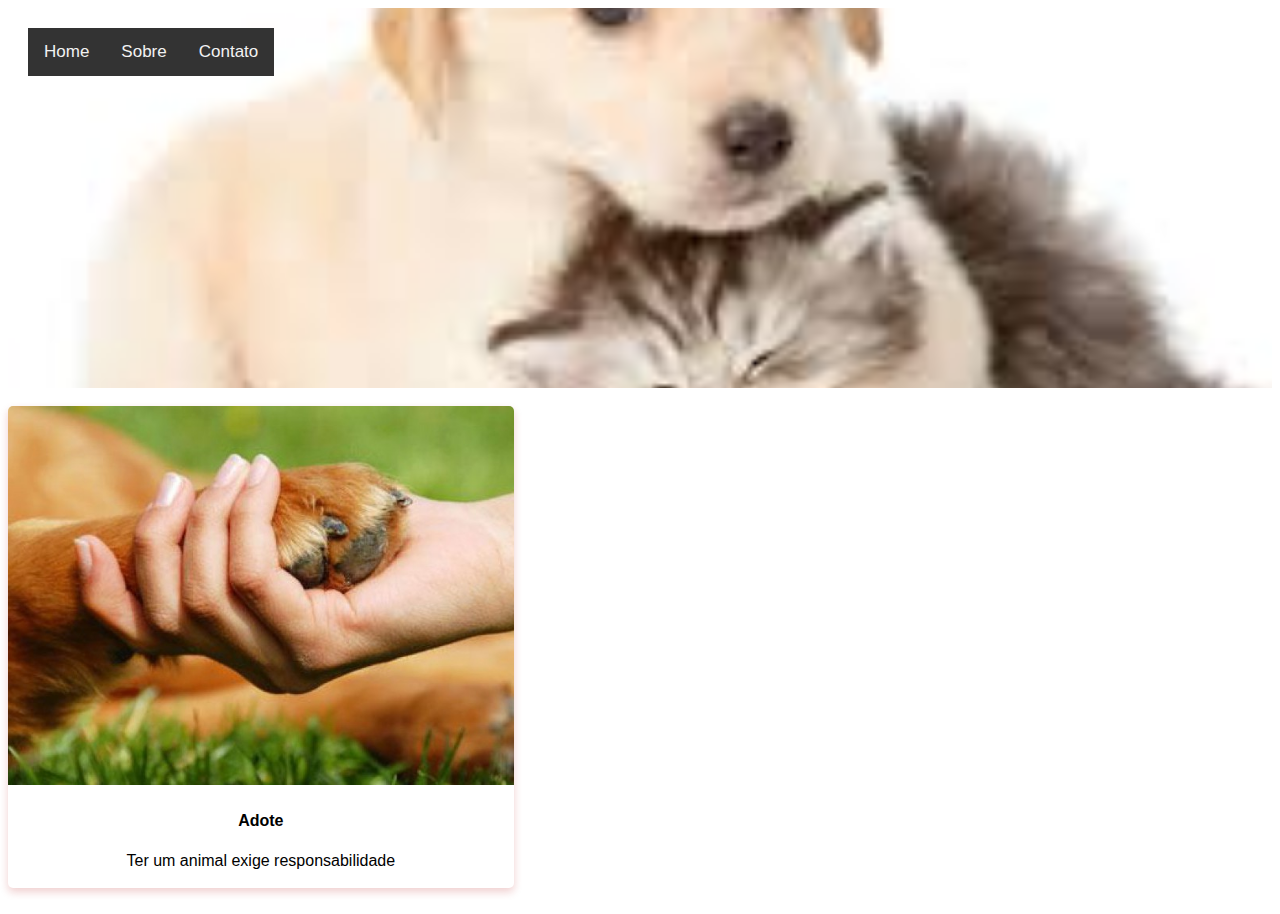
<file: index.html>
<!DOCTYPE html>
<html lang="pt-br">
<head>
    <meta charset="UTF-8">
    <meta http-equiv="X-UA-Compatible" content="IE=edge">
    <meta name="viewport" content="width=device-width, initial-scale=1.0">
    <title>Adote Aqui</title>
    <link rel="stylesheet" href="style.css">
</head>
<body>

<div class="bg-img">
  <div class="container">
    <div class="topnav">
      <a href="#home">Home</a>
      <a href="sobre.html">Sobre</a>
      <a href="contato.html">Contato</a>
    </div>
  </div>
</div>
<br>
<div class="card">
    <img src="img/adote.jpg" alt="Avatar" style="width:100%">
    <div class="container1">
      <h4>Adote</h4> 
      <p>Ter um animal exige responsabilidade</p>
    </div>
    

    
  </div>
  
    <br>

</body>
</html>
</file>
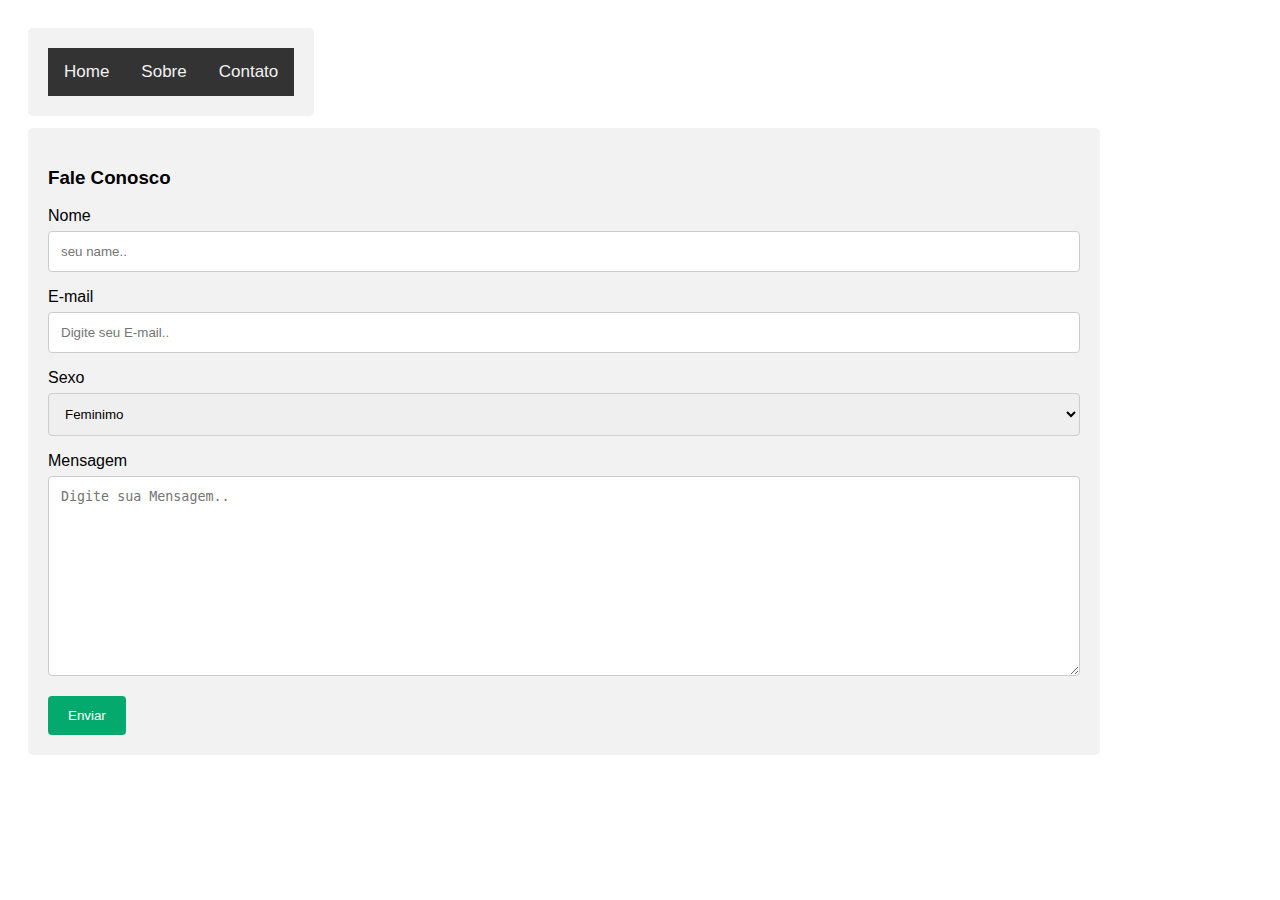
<file: contato.html>
<!DOCTYPE html>
<html lang="pt-br">
<head>
    <meta charset="UTF-8">
    <meta http-equiv="X-UA-Compatible" content="IE=edge">
    <meta name="viewport" content="width=device-width, initial-scale=1.0">
    <title>Adote Aqui</title>
    <link rel="stylesheet" href="style2.css">
</head>
<body>

<div class="menu">
  <div class="container">
    <div class="topnav">
      <a href="index.html">Home</a>
      <a href="sobre.html">Sobre</a>
      <a href="contato.html">Contato</a>
    </div>
  </div>
</div>
    
<div class="container">
    <h3>Fale Conosco</h3>
    <form action="/action_page.php">
      <label for="nome">Nome</label>
      <input type="text" id="nome" name="nome" placeholder="seu name..">
  
      <label for="email">E-mail</label>
      <input type="text" id="email" name="email" placeholder="Digite seu E-mail..">
  
      <label for="sexo">Sexo</label>
      <select id="sexo" name="sexo">
        <option value="Feminino">Feminimo</option>
        <option value="masculino">Masculino</option>
      </select>
  
      <label for="mensagem">Mensagem</label>
      <textarea id="mensagem" name="mensagem" placeholder="Digite sua Mensagem.." style="height:200px"></textarea>
  
      <input type="submit" value="Enviar">
    </form>
  </div>
  
</body>
</html>
</file>
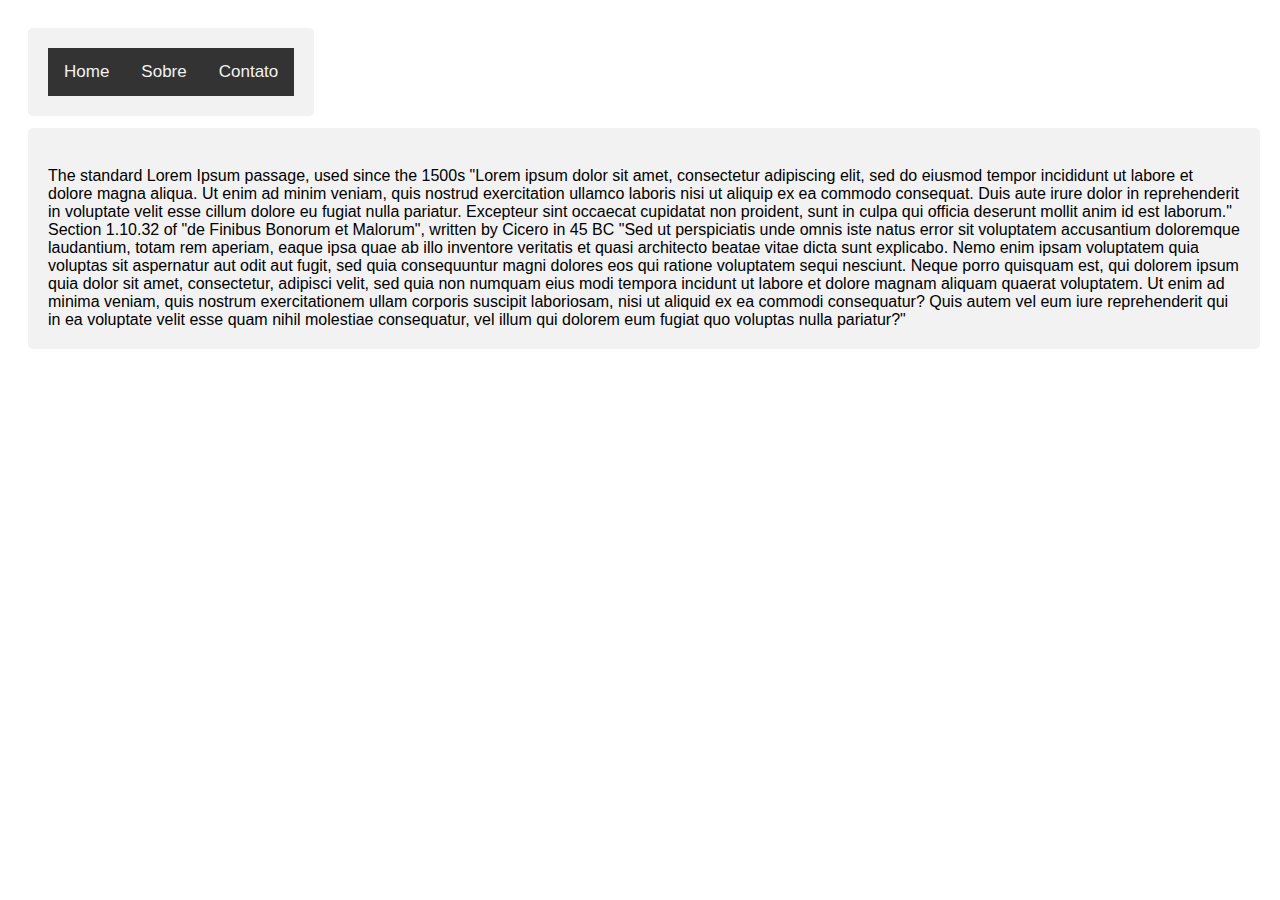
<file: sobre.html>
<!DOCTYPE html>
<html lang="pt-br">
<head>
    <meta charset="UTF-8">
    <meta http-equiv="X-UA-Compatible" content="IE=edge">
    <meta name="viewport" content="width=device-width, initial-scale=1.0">
    <title>Adote Aqui</title>
    <link rel="stylesheet" href="style2.css">
</head>
<body>

<div class="menu">
  <div class="container">
    <div class="topnav">
      <a href="index.html">Home</a>
      <a href="sobre.html">Sobre</a>
      <a href="contato.html">Contato</a>
    </div>
  </div>
</div>
    
<div class="container">
    <h3></h3>
    The standard Lorem Ipsum passage, used since the 1500s
    "Lorem ipsum dolor sit amet, consectetur adipiscing elit, sed do eiusmod tempor incididunt ut labore et dolore magna aliqua. Ut enim ad minim veniam, quis nostrud exercitation ullamco laboris nisi ut aliquip ex ea commodo consequat. Duis aute irure dolor in reprehenderit in voluptate velit esse cillum dolore eu fugiat nulla pariatur. Excepteur sint occaecat cupidatat non proident, sunt in culpa qui officia deserunt mollit anim id est laborum."
    
    Section 1.10.32 of "de Finibus Bonorum et Malorum", written by Cicero in 45 BC
    "Sed ut perspiciatis unde omnis iste natus error sit voluptatem accusantium doloremque laudantium, totam rem aperiam, eaque ipsa quae ab illo inventore veritatis et quasi architecto beatae vitae dicta sunt explicabo. Nemo enim ipsam voluptatem quia voluptas sit aspernatur aut odit aut fugit, sed quia consequuntur magni dolores eos qui ratione voluptatem sequi nesciunt. Neque porro quisquam est, qui dolorem ipsum quia dolor sit amet, consectetur, adipisci velit, sed quia non numquam eius modi tempora incidunt ut labore et dolore magnam aliquam quaerat voluptatem. Ut enim ad minima veniam, quis nostrum exercitationem ullam corporis suscipit laboriosam, nisi ut aliquid ex ea commodi consequatur? Quis autem vel eum iure reprehenderit qui in ea voluptate velit esse quam nihil molestiae consequatur, vel illum qui dolorem eum fugiat quo voluptas nulla pariatur?"
    
  </div>

</body>
</html>
</file>
<file: style.css>
body {font-family: Arial, Helvetica, sans-serif}
* {box-sizing: border-box;}

.bg-img {
  /* The image used */
  background-image: url("/adote/img/amigo.jpg");
  min-height: 380px;
  background-position: center;
  background-repeat: no-repeat;
  background-size: cover;
  position: relative;
}

/* Position the navbar container inside the image */
.container {
  position: absolute;
  margin: 20px;
  width: auto;
}

.topnav {
  overflow: hidden;
  background-color: #333;
}

/* Links Nav Bar */
.topnav a {
  float: left;
  color: #f2f2f2;
  text-align: center;
  padding: 14px 16px;
  text-decoration: none;
  font-size: 17px;
}

.topnav a:hover {
  background-color: #ddd;
  color: black;
}

.card {
  box-shadow: 0 4px 8px 0 rgba(178, 13, 13, 0.2);
  transition: 0.3s;
  width: 40%;
  border-radius: 5px;
}

.card:hover {
  box-shadow: 0 8px 16px 0 rgba(0,0,0,0.2);
}

img { 
  border-radius: 5px 5px 0 0;
}

.container1 {
  padding: 2px 16px;
}

h4 {
  text-align: center;
}

p {
  text-align: center;
}
</file>
<file: style2.css>
.menu {
    /* The image used */
   
    
  
    min-height: 100px;
  
    /* Center and scale the image nicely */
    background-position: center;
    background-repeat: no-repeat;
    background-size: cover;
    
    /* Needed to position the navbar */
    position: relative;
  }
  
  /* Position the navbar container inside the image */
  .container {
    position: absolute;
    margin: 20px;
    width: auto;
  }
  
  .topnav {
    overflow: hidden;
    background-color: #333;
  }
  
  /* Links Nav Bar */
  .topnav a {
    float: left;
    color: #f2f2f2;
    text-align: center;
    padding: 14px 16px;
    text-decoration: none;
    font-size: 17px;
  }
  
  .topnav a:hover {
    background-color: #ddd;
    color: black;
  }

body {font-family: Arial, Helvetica, sans-serif;}
* {box-sizing: border-box;}

input[type=text], select, textarea {
  width: 100%;
  padding: 12px;
  border: 1px solid #ccc;
  border-radius: 4px;
  box-sizing: border-box;
  margin-top: 6px;
  margin-bottom: 16px;
  resize: vertical;
}

input[type=submit] {
  background-color: #04AA6D;
  color: white;
  padding: 12px 20px;
  border: none;
  border-radius: 4px;
  cursor: pointer;
}

input[type=submit]:hover {
  background-color: #45a049;
}

.container {
  border-radius: 5px;
  background-color: #f2f2f2;
  padding: 20px;
}
</file>
